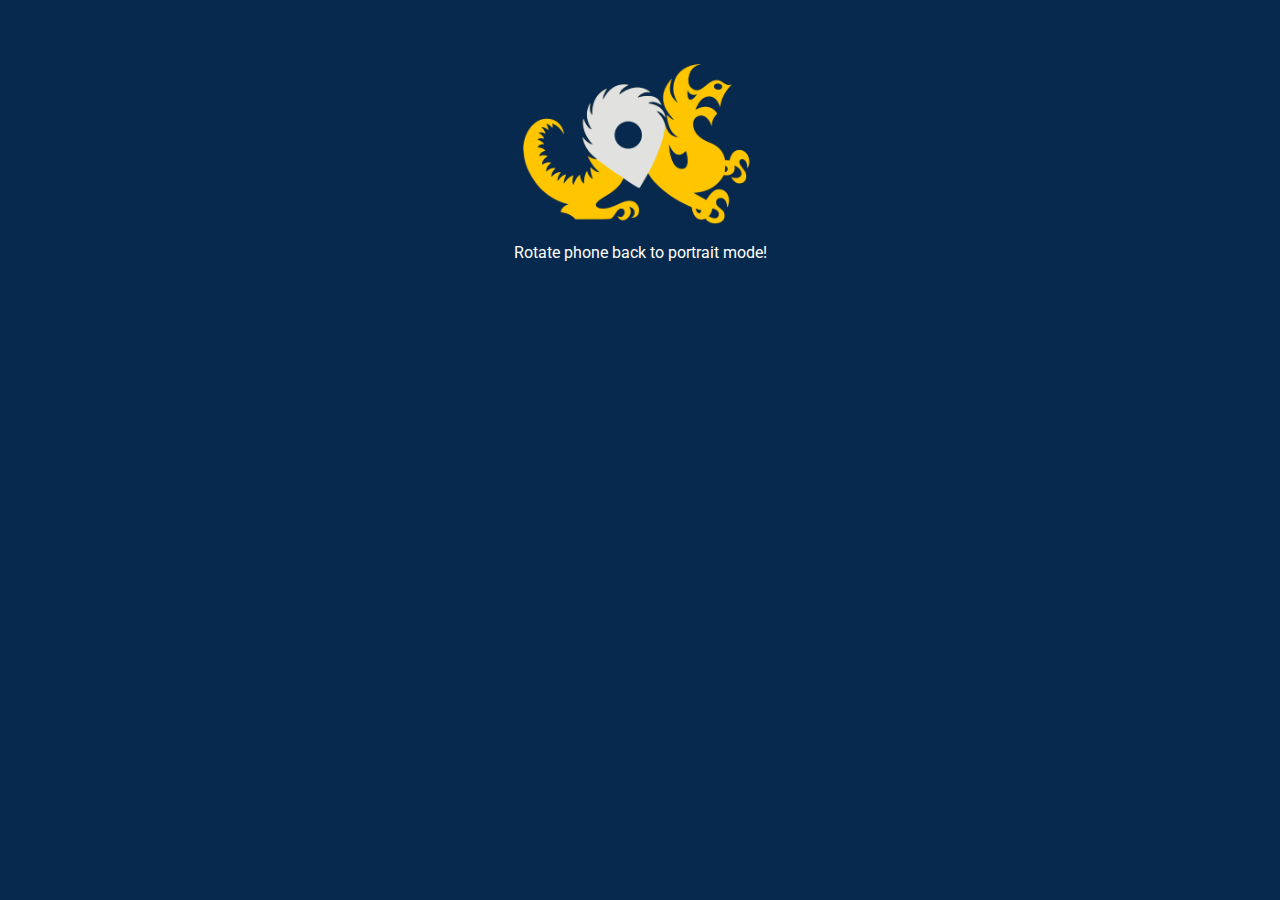
<file: index.html>
<!DOCTYPE html>
<!--<html lang="en">-->
<html lang="en" manifest="cache.manifest">

<head>
	<title>DragonALERT</title>
	<!-- META -->
	<meta charset="utf-8">
	<meta name="apple-mobile-web-app-title" content="DragonALERT">
	<meta name="viewport" content="initial-scale=1.0, user-scalable=no, width=device-width, maximum-scale=1.0" />
	<meta name="apple-mobile-web-app-capable" content="yes" />
	<meta name="apple-mobile-web-app-status-bar-style" content="black" />
	<!-- CSS -->
	<link rel="stylesheet" href="css-normalize.css">
	<link rel="stylesheet" href="css-add2home.css">
	<link rel="stylesheet" href="css-main.css">
	<!-- iPhone ICON -->
	<link rel="apple-touch-icon" href="img/icon-57x57.png" sizes="57x57">
	<!-- iPhone ICON (Retina) -->
	<link rel="apple-touch-icon" href="img/icon-114x114.png" sizes="114x114">
	<!-- iPhone SPLASHSCREEN -->
	<link rel="apple-touch-startup-image" href="img/startup-320x460.png" media="(device-width: 320px)">
	<!-- iPhone SPLASHSCREEN (Retina) -->
	<link rel="apple-touch-startup-image" href="img/startup-640x920.png" media="(device-width: 320px) and (device-height: 480px) and (-webkit-device-pixel-ratio: 2)">
	<!-- iPhone SPLASHSCREEN (Retina 5) -->
	<link rel="apple-touch-startup-image" href="img/startup-640x1096.png" media="(device-width: 320px) and (device-height: 568px) and (-webkit-device-pixel-ratio: 2)">
</head>

<body>
	<!-- PAGE CONTENT -->

	<div id="mobile">
		<div id="header"><img src="img/logo.png" onclick="showCredits()" style="cursor:pointer;"/></div>

			<div id="credits">
				<div class="creditsx" onclick="getElementById('credits').style.display = 'none'">x</div>
				<h1>Credits:</h1>
				App design and development<br><br>- <a href="http://zara-leventhal.com" style="color:#FFC600;">Zara Leventhal</a>
			</div>

		<div id="map"><img src="img/map.png" /></div>
		<div id="sort">
			<span id="open">+</span>
			<span id="close">--</span>
			<ul>
				<li id="year" onclick="expand()">Last Year</li>
				<li id="month" onclick="expand()">Last Month</li>
				<li id="week" onclick="expand()">Last Week</li>

			</ul>

		</div>

		<!--preview-->
		<img onclick="activeClick()" src="img/active.png" id="active" />

		<div class="black" id="activeInfo">
			<div id="activeInfobox">
				<div class="titlebox">Active Alert</div>
				<div class="closex" onclick="getElementById('activeInfo').style.display = 'none'">x</div>
				<div class="desc">
					<span class="date">Thursday, October 27th</span>
					<span class="location">37th and Spring Garden</span>
					<span class="description"><span class="type">Robbery</span> - Point of gun. Police on scene. Avoid area.</span>
				</div>
			</div>
		</div>

		<img src="img/inactive.png" class="inactive" id="inactive-one" />
		<img src="img/inactive.png" class="inactive" id="inactive-two" />
		<img src="img/here.png" id="here" />


		<div id="call">
			<ul>
				<li onclick="emergency()">Call 911</li>
				<li onclick="escort()">Call Drexel Escort</li>
			</ul>
		</div>
		<div class="black" id="emergency">
			<div id="box-one">
				<!-- <span id="x" onclick="getElementById('emergency').style.display = 'none'">x</span> -->
				<ul>
					<li>Call 911?</li>
					<li onclick="getElementById('emergency').style.display = 'none'">No</li>
					<a href="tel:+1-513-254-6233">
						<li>Yes</li>
					</a>
				</ul>
			</div>
		</div>

		<div class="black" id="escort">
			<div id="box-two">
				<!-- <span id="x2" onclick="getElementById('escort').style.display = 'none'">x</span> -->
				<ul>
					<li>Call a Drexel Escort?</li>
					<li onclick="getElementById('escort').style.display = 'none'">No</li>
					<a href="tel:+1-513-254-6233">
						<li>Yes</li>
					</a>
				</ul>
			</div>
		</div>
	</div>


	<div id="desktop">
		<img src="img/logo.png" /><br> Rotate phone back to portrait mode!
	</div>



	<!-- JAVASCRIPT-->
	<script src="js-refresh-manifest.js" type="text/javascript"></script>
	<script type="text/javascript">
		//	Customize configuration variable BEFORE loading addToHome.js file
		var addToHomeConfig = {
			touchIcon: true
		};

		document.addEventListener('touchmove', function(e) {
			e.preventDefault();
		}, false);

		function activeClick() {
			document.getElementById("activeInfo").style.display = 'block';
			console.log("ok");
		}

		function emergency() {
			document.getElementById("emergency").style.display = 'block';
		}

		function escort() {
			document.getElementById("escort").style.display = 'block';
		}

		function showCredits() {
			document.getElementById("credits").style.display = 'block';
		}


		var x = 0;

		function expand() {
			if (x == 0) {
				document.getElementById("open").style.display = 'none';
				document.getElementById("close").style.display = 'block';
				document.getElementById("week").style.display = 'block';
				document.getElementById("month").style.display = 'block';
				document.getElementById("year").style.display = 'block';
				document.getElementById("sort").style.bottom = '204px';
				x += 1;
			} else {
				document.getElementById("open").style.display = 'block';
				document.getElementById("close").style.display = 'none';
				document.getElementById("week").style.display = 'block';
				document.getElementById("month").style.display = 'none';
				document.getElementById("year").style.display = 'none';
				document.getElementById("sort").style.bottom = '68px';
				x -= 1;
			}

		}
	</script>
	<script src="js-add2home.js"></script>
	<script src="js-main.js"></script>
</body>

</html>
</file>
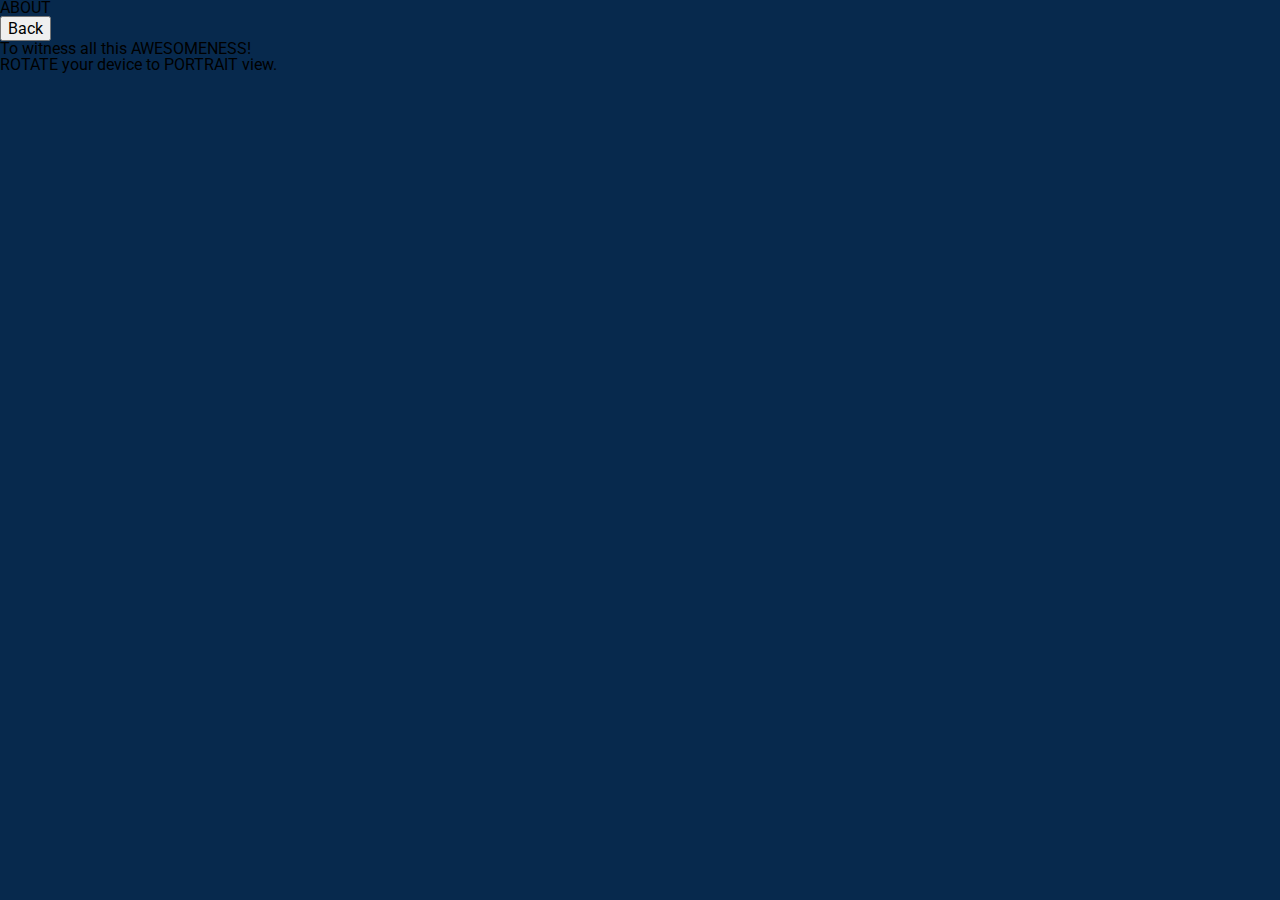
<file: about.html>
<!DOCTYPE html>
<!--<html lang="en">-->
<html lang="en">

<head>
	<title>About - WGF</title>
	<!-- META -->
	<meta charset="utf-8">
	<meta name="viewport" content="initial-scale=1.0, user-scalable=no, width=device-width, maximum-scale=1.0" />
	<meta name="apple-mobile-web-app-capable" content="yes" />
	<meta name="apple-mobile-web-app-status-bar-style" content="black" />
	<!-- CSS -->
	<link rel="stylesheet" href="css-normalize.css">
	<link rel="stylesheet" href="css-main.css">
</head>

<body>
	<!-- PAGE CONTENT -->
	<div id="wrapper">
		<h1>ABOUT</h1>
		<button type="button" name="return_btn" id="return_btn" onclick="jmp2LocalPage('index.html')">Back</button>
	</div>
	<div id="widescreen">
		<p>To witness all this AWESOMENESS!</p>
		<h1>ROTATE your device to PORTRAIT view.</h1>
	</div>
	<!-- JAVASCRIPT-->
	<script src="js-main.js"></script>
</body>

</html>
</file>
<file: css-add2home.css>
/**
 *
 * Main container
 *
 */
#addToHomeScreen {
	z-index:9999;
	-webkit-user-select:none;
	user-select:none;
	-webkit-box-sizing:border-box;
	box-sizing:border-box;
	-webkit-touch-callout:none;
	touch-callout:none;
	width:240px;
	font-size:15px;
	padding:12px 14px;
	text-align:left;
	font-family:helvetica;
	background-image:-webkit-gradient(linear,0 0,0 100%,color-stop(0,#fff),color-stop(0.02,#eee),color-stop(0.98,#ccc),color-stop(1,#a3a3a3));
	border:1px solid #505050;
	-webkit-border-radius:8px;
	-webkit-background-clip:padding-box;
	color:#333;
	text-shadow:0 1px 0 rgba(255,255,255,0.75);
	line-height:130%;
	-webkit-box-shadow:0 0 4px rgba(0,0,0,0.5);
}

#addToHomeScreen.addToHomeIOS7 {
	background:#f2f2f2 !important;
	-webkit-border-radius:1px !important;
	border:1px solid #ccc;
	-webkit-box-shadow:0 0 4px rgba(0,0,0,0.2);
}

#addToHomeScreen.addToHomeIpad {
	width:268px;
	font-size:18px;
	padding:14px;
}

/**
 *
 * The 'wide' class is added when the popup contains the touch icon
 *
 */
#addToHomeScreen.addToHomeWide {
	width:296px;
}

#addToHomeScreen.addToHomeIpad.addToHomeWide {
	width:320px;
	font-size:18px;
	padding:14px;
}

/**
 *
 * The balloon arrow
 *
 */
#addToHomeScreen .addToHomeArrow {
	position:absolute;
	background-image:-webkit-gradient(linear,0 0,100% 100%,color-stop(0,rgba(204,204,204,0)),color-stop(0.4,rgba(204,204,204,0)),color-stop(0.4,#ccc));
	border-width:0 1px 1px 0;
	border-style:solid;
	border-color:#505050;
	width:16px; height:16px;
	-webkit-transform:rotateZ(45deg);
	bottom:-9px;
	left:50%;
	margin-left:-8px;
	-webkit-box-shadow:inset -1px -1px 0 #a9a9a9;
	-webkit-border-bottom-right-radius:2px;
}

#addToHomeScreen.addToHomeIOS7 .addToHomeArrow {
	background-image:-webkit-gradient(linear,0 0,100% 100%,color-stop(0,rgba(204,204,204,0)),color-stop(0.4,rgba(204,204,204,0)),color-stop(0.4,#f2f2f2)) !important;
	-webkit-box-shadow:inset -1px -1px 0 #fff !important;
	border-color:#ccc !important;
}

/**
 *
 * The balloon arrow for iPad
 *
 */
#addToHomeScreen.addToHomeIpad .addToHomeArrow {
	-webkit-transform:rotateZ(-135deg);
	background-image:-webkit-gradient(linear,0 0,100% 100%,color-stop(0,rgba(238,238,238,0)),color-stop(0.4,rgba(238,238,238,0)),color-stop(0.4,#eee));
	-webkit-box-shadow:inset -1px -1px 0 #fff;
	top:-9px; bottom:auto; left:50%;
}


/**
 *
 * Close button
 *
 */
#addToHomeScreen .addToHomeClose {
	-webkit-box-sizing:border-box;
	position:absolute;
	right:4px;
	top:4px;
	width:18px;
	height:18px; line-height:14px;
	text-align:center;
	text-indent:1px;
	-webkit-border-radius:9px;
	background:rgba(0,0,0,0.12);
	color:#888;
	-webkit-box-shadow:0 1px 0 #fff;
	font-size:16px;
}

#addToHomeScreen.addToHomeIOS7 .addToHomeClose {
	line-height:12px;
	padding-right:1px;
	background:transparent;
	border: 1px solid #888;
	-webkit-box-shadow:none;
}

/**
 *
 * The '+' icon, displayed only on iOS < 4.2
 *
 */
#addToHomeScreen .addToHomePlus {
	font-weight:bold;
	font-size:1.3em;
}


/**
 *
 * The 'share' icon, displayed only on iOS >= 4.2
 *
 */
#addToHomeScreen .addToHomeShare {
	display:inline-block;
	width:18px;
	height:15px;
	background-repeat:no-repeat;
	background-image:url([data-uri]);
	background-size:18px 15px;
	text-indent:-9999em;
	overflow:hidden;
}

#addToHomeScreen.addToHomeIOS7 .addToHomeShare {
	width:11px;
	background-image:url([data-uri]);
	background-size:11px 15px;
}

/**
 *
 * The touch icon (if available)
 *
 */
#addToHomeScreen .addToHomeTouchIcon {
	display:block;
	float:left;
	-webkit-border-radius:6px;
	border-radius:6px;
	-webkit-box-shadow:0 1px 3px rgba(0,0,0,0.5),
		inset 0 0 2px rgba(255,255,255,0.9);
	box-shadow:0 1px 3px rgba(0,0,0,0.5),
		inset 0 0 2px rgba(255,255,255,0.9);
	background-repeat:no-repeat;
	width:57px; height:57px;
	-webkit-background-size:57px 57px;
	background-size:57px 57px;
	margin:0 12px 0 0;
	border:1px solid #333;
	-webkit-background-clip:padding-box;
	background-clip:padding-box;
}
</file>
<file: css-main.css>
/* http://meyerweb.com/eric/tools/css/reset/
   v2.0 | 20110126
   License: none (public domain)
*/
@import url("https://fonts.googleapis.com/css?family=Roboto");
@import url("https://fonts.googleapis.com/css?family=Roboto+Condensed:700");
a,
abbr,
acronym,
address,
applet,
article,
aside,
audio,
b,
big,
blockquote,
body,
canvas,
caption,
center,
cite,
code,
dd,
del,
details,
dfn,
div,
dl,
dt,
em,
embed,
fieldset,
figcaption,
figure,
footer,
form,
h1,
h2,
h3,
h4,
h5,
h6,
header,
hgroup,
html,
i,
iframe,
img,
ins,
kbd,
label,
legend,
li,
mark,
menu,
nav,
object,
ol,
output,
p,
pre,
q,
ruby,
s,
samp,
section,
small,
span,
strike,
strong,
sub,
summary,
sup,
table,
tbody,
td,
tfoot,
th,
thead,
time,
tr,
tt,
u,
ul,
var,
video {
  margin: 0;
  padding: 0;
  border: 0;
  font-size: 100%;
  font: inherit;
  vertical-align: baseline; }

/* HTML5 display-role reset for older browsers */
article,
aside,
details,
figcaption,
figure,
footer,
header,
hgroup,
menu,
nav,
section {
  display: block; }

body {
  line-height: 1; }

ol,
ul {
  list-style: none; }

blockquote,
q {
  quotes: none; }

blockquote:after,
blockquote:before,
q:after,
q:before {
  content: '';
  content: none; }

table {
  border-collapse: collapse;
  border-spacing: 0; }

* {
  box-sizing: border-box; }

body,
html {
  overflow: hidden; }

body {
  position: relative;
  background-color: #ffffff;
  font-family: "Roboto", sans-serif;
  overflow: hidden; }
  @media only screen and (orientation: portrait) {
    body {
      background-color: #E1E1E0; } }
  @media only screen and (orientation: landscape) {
    body {
      background-color: #07294D; } }

#mobile {
  max-width: 100%;
  margin: auto;
  -webkit-user-select: none; }
  @media only screen and (orientation: portrait) {
    #mobile {
      display: block; } }
  @media only screen and (orientation: landscape) {
    #mobile {
      display: none; } }

#desktop {
  max-width: 100%;
  text-align: center;
  color: #ffffff;
  -webkit-user-select: none;
  display: none;
  padding: 3em; }
  #desktop img {
    width: 300px;
    margin: 1em; }
  @media only screen and (orientation: portrait) {
    #desktop {
      display: none; } }
  @media only screen and (orientation: landscape) {
    #desktop {
      display: block; } }

#header {
  width: 100%;
  height: 68px;
  overflow: none;
  background-color: #07294D;
  text-align: center;
  position: fixed;
  top: 0;
  left: 0; }
  #header img {
    height: 58px;
    top: 5px;
    position: relative;
    padding: 0.4em; }

#map {
  overflow: hidden; }
  #map img {
    max-height: 100vh; }

#call {
  width: 100%;
  height: 68px;
  overflow: none;
  background-color: #333;
  text-align: center;
  position: fixed;
  bottom: 0;
  left: 0;
  color: #fff;
  font-family: "Roboto Condensed", sans-serif;
  text-transform: uppercase; }
  #call ul li {
    list-style-type: none;
    display: inline-block;
    height: 68px;
    padding-top: 22px;
    font-size: 1.4em;
    cursor: pointer; }
    #call ul li:first-child {
      width: 30%;
      background-color: #FFC600;
      color: #07294D;
      position: fixed;
      left: 0; }
      #call ul li:first-child:active, #call ul li:first-child:hover {
        background-color: #ffdb5e; }
    #call ul li:last-child {
      width: 70%;
      position: fixed;
      right: 0;
      background-color: #07294D; }
      #call ul li:last-child:active, #call ul li:last-child:hover {
        background-color: #113963; }

#box-one {
  position: relative;
  top: 25vh;
  width: 95%;
  margin: 0 auto;
  text-align: center;
  background: #fff; }
  #box-one ul a {
    display: inline-block;
    position: absolute;
    right: 0;
    width: 100%;
    color: #07294D;
    cursor: pointer; }
  #box-one ul li {
    list-style-type: none;
    font-family: "Roboto Condensed", sans-serif;
    text-transform: uppercase;
    font-size: 1.5em; }
    #box-one ul li:first-child {
      padding: 4em 1em;
      font-family: "Roboto", sans-serif;
      text-transform: none;
      font-size: 1.5em; }
    #box-one ul li:nth-child(2) {
      display: inline-block;
      position: absolute;
      left: 0;
      background-color: #A7A8AA;
      color: #333;
      width: 42%;
      padding: 1em;
      cursor: pointer; }
      #box-one ul li:nth-child(2):active, #box-one ul li:nth-child(2):hover {
        background-color: #E1E1E0; }
    #box-one ul li:last-child {
      display: inline-block;
      position: absolute;
      right: 0;
      width: 60%;
      padding: 1em;
      color: #07294D;
      background-color: #FFC600;
      cursor: pointer;
      font-size: 1.5em;
      font-family: "Roboto Condensed", sans-serif;
      text-transform: uppercase; }
      #box-one ul li:last-child:active, #box-one ul li:last-child:hover {
        background-color: #ffdb5e; }

#x {
  font-family: "Roboto Condensed", sans-serif;
  font-size: 2.4em;
  position: absolute;
  top: 20px;
  right: 10px;
  background-color: none;
  cursor: pointer;
  width: 50px;
  height: 50px;
  color: #07294D; }

#x2 {
  font-family: "Roboto Condensed", sans-serif;
  font-size: 2.4em;
  position: absolute;
  top: 20px;
  right: 10px;
  background-color: none;
  cursor: pointer;
  width: 50px;
  height: 50px;
  color: #07294D; }

.black {
  background-color: rgba(0, 0, 0, 0.7);
  width: 100%;
  height: 100vh;
  position: fixed;
  top: 0;
  display: none;
  z-index: 1001; }

a,
a:active,
a:hover,
a:visited {
  color: #07294D;
  text-decoration: none; }

#box-two {
  position: relative;
  top: 25vh;
  width: 95%;
  margin: 0 auto;
  text-align: center;
  background: #fff; }
  #box-two ul a {
    display: inline-block;
    position: absolute;
    right: 0;
    width: 100%;
    color: #07294D;
    cursor: pointer; }
  #box-two ul li {
    list-style-type: none;
    font-family: "Roboto Condensed", sans-serif;
    text-transform: uppercase;
    font-size: 1.5em; }
    #box-two ul li:first-child {
      padding: 4em 1em;
      font-family: "Roboto", sans-serif;
      text-transform: none;
      font-size: 1.5em; }
    #box-two ul li:nth-child(2) {
      display: inline-block;
      position: absolute;
      left: 0;
      background-color: #A7A8AA;
      color: #333;
      width: 42%;
      padding: 1em;
      cursor: pointer; }
      #box-two ul li:nth-child(2):active, #box-two ul li:nth-child(2):hover {
        background-color: #E1E1E0; }
    #box-two ul li:last-child {
      display: inline-block;
      position: absolute;
      right: 0;
      width: 60%;
      padding: 1em;
      color: #07294D;
      background-color: #FFC600;
      cursor: pointer;
      font-size: 1.5em;
      font-family: "Roboto Condensed", sans-serif;
      text-transform: uppercase; }
      #box-two ul li:last-child:active, #box-two ul li:last-child:hover {
        background-color: #ffdb5e; }

#sort {
  position: fixed;
  bottom: 68px;
  left: 0;
  width: 100%;
  height: 68px;
  z-index: 1000; }
  #sort ul li {
    text-align: center;
    display: block;
    height: 68px;
    padding-top: 22px;
    font-family: "Roboto Condensed", sans-serif;
    text-transform: uppercase;
    font-size: 1.2em;
    color: #07294D;
    cursor: pointer;
    border-top: 2px solid rgba(0, 0, 0, 0.1);
    background-color: #E1E1E0; }
  #sort #open {
    font-family: "Roboto", sans-serif;
    font-size: 2em;
    position: fixed;
    bottom: 70px;
    right: 0;
    background-color: none;
    cursor: pointer;
    width: 50px;
    height: 50px;
    color: rgba(0, 0, 0, 0.3);
    display: block; }
  #sort #close {
    font-family: "Roboto", sans-serif;
    font-size: 2em;
    position: fixed;
    bottom: 70px;
    right: 0;
    background-color: none;
    cursor: pointer;
    width: 50px;
    height: 50px;
    color: rgba(0, 0, 0, 0.3);
    display: none;
    letter-spacing: -0.038em; }
  #sort #month {
    display: none; }
  #sort #year {
    display: none; }

/* PREVIEW TEST */
#active {
  position: fixed;
  top: 24vh;
  left: 2em;
  width: 100px;
  cursor: pointer; }

.inactive {
  width: 30px;
  position: fixed;
  cursor: pointer; }

#inactive-one {
  top: 40vh;
  left: 20em; }

#inactive-two {
  top: 17vh;
  left: 15em; }

#activeInfobox {
  position: relative;
  top: 25vh;
  width: 95%;
  margin: 0 auto;
  text-align: center;
  background: #fff;
  font-size: 1.1em; }
  #activeInfobox::before {
    background-image: url("img/active.png");
    background-size: 80px 80px;
    display: inline-block;
    width: 80px;
    height: 80px;
    content: "";
    position: absolute;
    top: -12vh;
    left: 40%; }

.titlebox {
  padding: 0.7em;
  background-color: #07294D;
  color: #fff;
  font-family: "Roboto Condensed", sans-serif;
  text-transform: uppercase;
  font-size: 1.6em; }

.closex {
  position: fixed;
  right: 15px;
  top: 27.6vh;
  color: #FFC600;
  font-size: 1.6em;
  font-family: "Roboto Condensed", sans-serif;
  text-transform: uppercase;
  font-size: 1.8em;
  cursor: pointer;
  width: 50px;
  height: 50px; }

.desc {
  padding: 2em; }

.date {
  display: block;
  text-align: center;
  font-weight: bolder;
  font-size: 1.1em;
  margin: -0.5em 0 1.8em; }

.location {
  display: block;
  font-size: 1.3em;
  text-align: left;
  font-weight: bolder;
  margin-bottom: 0.7em; }

.description {
  display: block;
  text-align: left;
  line-height: 1.3em; }

.type {
  text-transform: uppercase;
  font-weight: bolder;
  font-size: 1.1em; }

#credits {
  display: none;
  position: fixed;
  top: 68px;
  width: 100%;
  text-align: center;
  background: #051d36;
  height: 100vh;
  font-size: 1.2em;
  z-index: 20000;
  padding: 2em;
  color: #fff; }
  #credits h1 {
    color: #FFC600;
    font-family: "Roboto Condensed", sans-serif;
    text-transform: uppercase;
    font-size: 2em;
    margin-top: 1em;
    margin-bottom: 1em; }

.creditsx {
  position: fixed;
  right: 30px;
  top: 78px;
  color: #FFC600;
  font-family: "Roboto Condensed", sans-serif;
  font-size: 2.5em;
  cursor: pointer; }

#here {
  width: 20px;
  position: fixed;
  top: 51vh;
  left: 12em; }

/*# sourceMappingURL=css-main.css.map */
</file>
